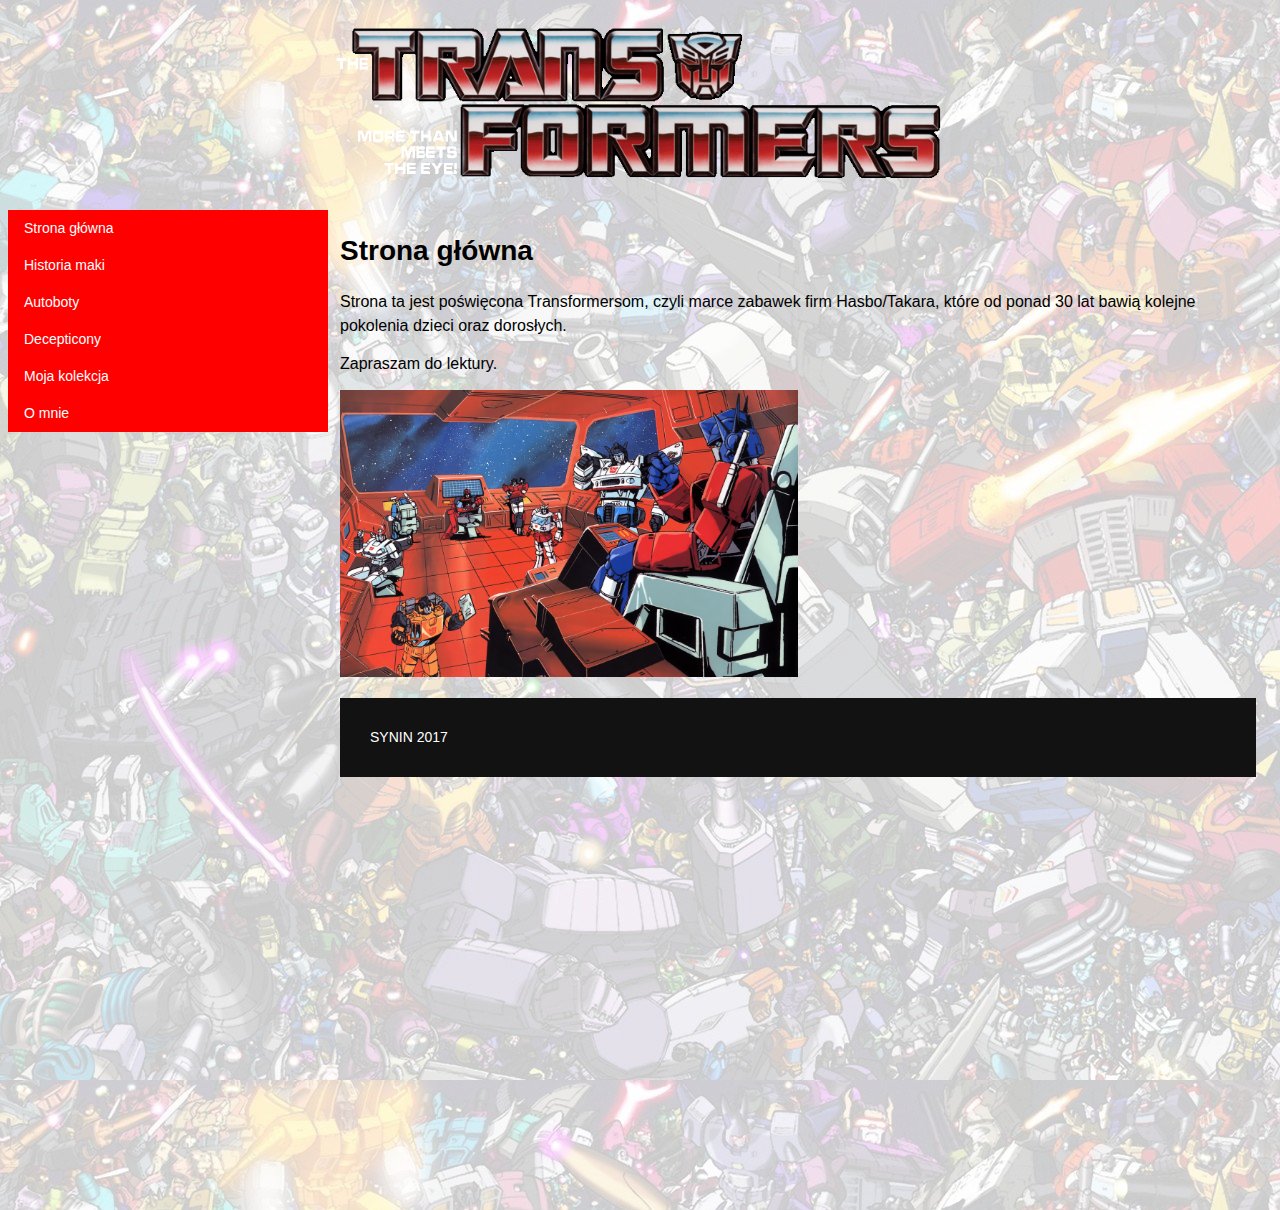
<file: docs/index.html>
<!DOCTYPE HTML>
<html lang="pl">
<head>
<meta charset="utf-8">
<meta name="viewport" content="width=device-width, initial-scale=1, maximum-scale=1">
<title>Transformersy</title>
<link rel="stylesheet" href="css/style.css">
</head>
<body>
 
<div id="container">

<header> 
<img src="images/Transformers-Logo_01.gif" />

</header>
 
<!-- sidebar -->
<ul class="sidenav">
 <li><a href="index.html" title="Strona głóna">Strona główna</a></li>
 <li><a href="Transformersy.html" title="Transformersy">Historia maki</a></li>
 <li><a href="Autoboty.html" title="Autoboty">Autoboty</a></li>
 <li><a href="Decepticony.html" title="Decepticony">Decepticony</a></li>
 <li><a href="kolekcja.html" title="Moja kolekcja">Moja kolekcja</a></li>
 <li><a href="omnie.html" title="O mnie">O mnie</a></li>
</ul>

<!-- main -->
<div class="content">
  <h1>Strona główna</h1>
<p><font size="3">Strona ta jest poświęcona Transformersom, czyli marce zabawek firm Hasbo/Takara, które od ponad 30 lat bawią kolejne pokolenia dzieci oraz dorosłych.</font></p>
<p>
<p><font size="3">Zapraszam do lektury.</font></p>
<img src="images/Transformers main.jpg" width=50%; height=auto;/>


<!-- footer -->
<footer>
<p>SYNIN 2017</p>
</footer>
 
</div>
</div>
 
</body>
</html>
</file>
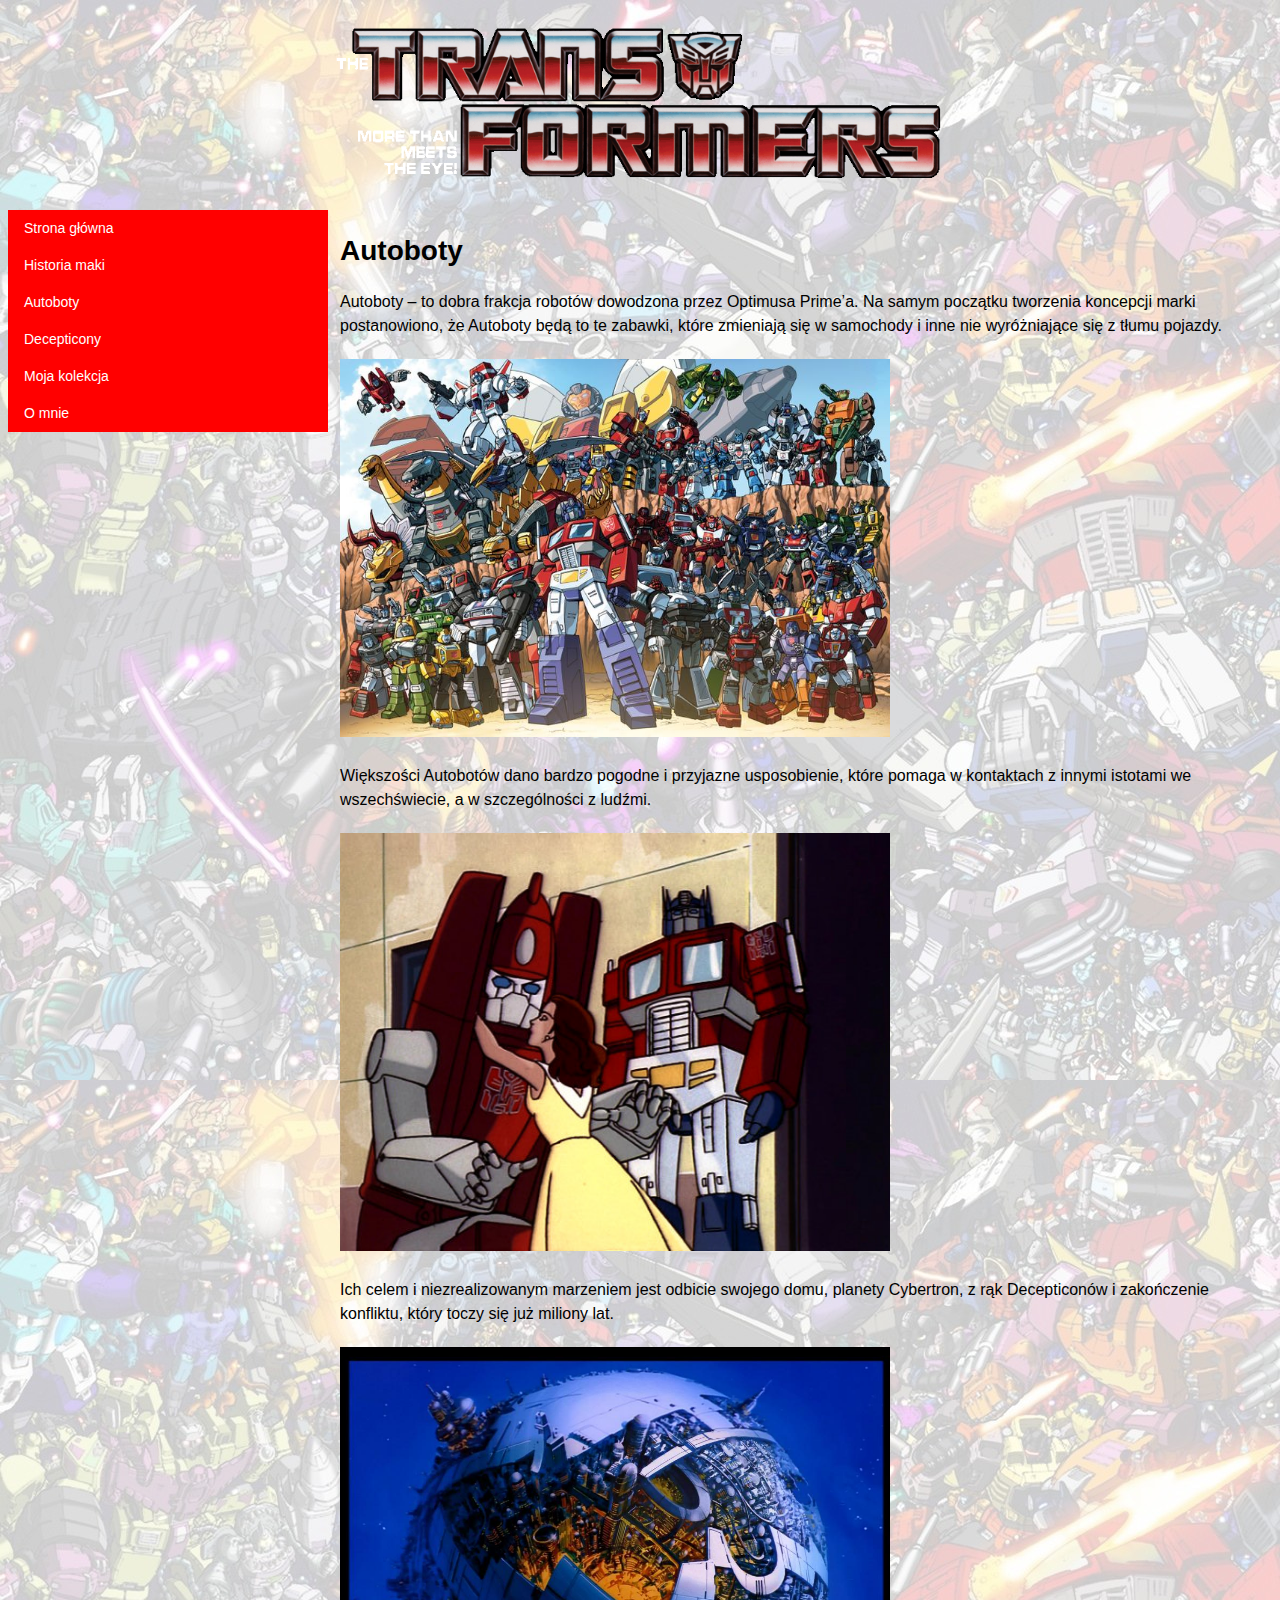
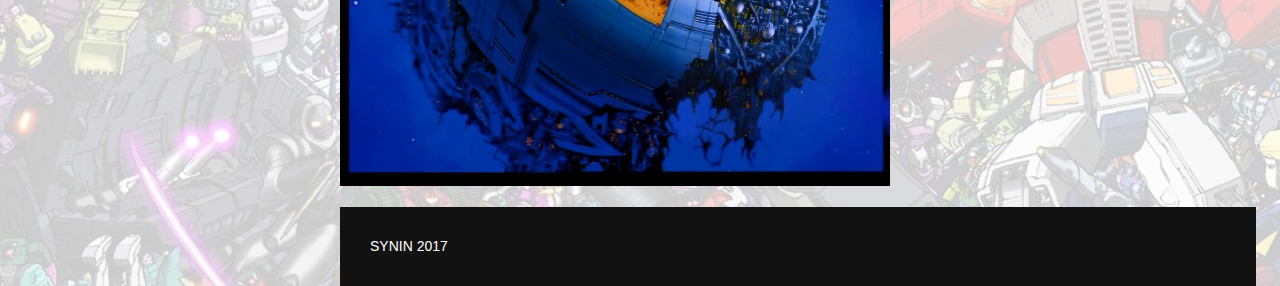
<file: docs/Autoboty.html>
<!DOCTYPE HTML>
<html lang="pl">
<head>
<meta charset="utf-8">
<meta name="viewport" content="width=device-width, initial-scale=1, maximum-scale=1">
<title>Transformersy</title>
<link rel="stylesheet" href="css/style.css">
</head>
<body>
 
<div id="container">

<header> 
<img src="images/Transformers-Logo_01.gif" width=80%; height=80%; />

</header>
 
<!-- sidebar -->
<ul class="sidenav">
 <li><a href="index.html" title="Strona głóna">Strona główna</a></li>
 <li><a href="Transformersy.html" title="Transformersy">Historia maki</a></li>
 <li><a href="Autoboty.html" title="Autoboty">Autoboty</a></li>
 <li><a href="Decepticony.html" title="Decepticony">Decepticony</a></li>
 <li><a href="kolekcja.html" title="Moja kolekcja">Moja kolekcja</a></li>
 <li><a href="omnie.html" title="O mnie">O mnie</a></li>
</ul>
 
<!-- main -->
<div class="content">
  <h1>Autoboty</h1>
<p><font size="3">Autoboty – to dobra frakcja robotów dowodzona przez Optimusa Prime’a. 
 Na samym początku tworzenia koncepcji marki postanowiono, że Autoboty będą to te zabawki, 
które zmieniają się w samochody i inne nie wyróżniające się z tłumu pojazdy.</font>
<br><br>
<a target="_blank" href="images/Autoboty-all.jpg">
    <img src="images/Autoboty-all.jpg" width=60%; height=auto; />
 </a>
<br><br>
<font size="3">Większości Autobotów dano bardzo pogodne i przyjazne usposobienie, które pomaga w kontaktach 
z innymi istotami we wszechświecie, a w szczególności z ludźmi.</font>
<br><br>
<a target="_blank" href="images/Astoria_kisses_Powerglide.jpg">
    <img src="images/Astoria_kisses_Powerglide.jpg" width=60%; height=auto; />
</a>
<br><br>
<font size="3">Ich celem i niezrealizowanym marzeniem jest odbicie swojego domu, planety Cybertron, 
z rąk Decepticonów i zakończenie konfliktu, który toczy się już miliony lat.</font>
<br><br>
<a target="_blank" href="images/Cybertron.jpg">
    <img src="images/Cybertron.jpg" width=60%; height=auto; />
</a>
<!-- footer -->
<footer>
<p>SYNIN 2017</p>
</footer>
</div> 
</div>
 
</body>
</html>
</file>
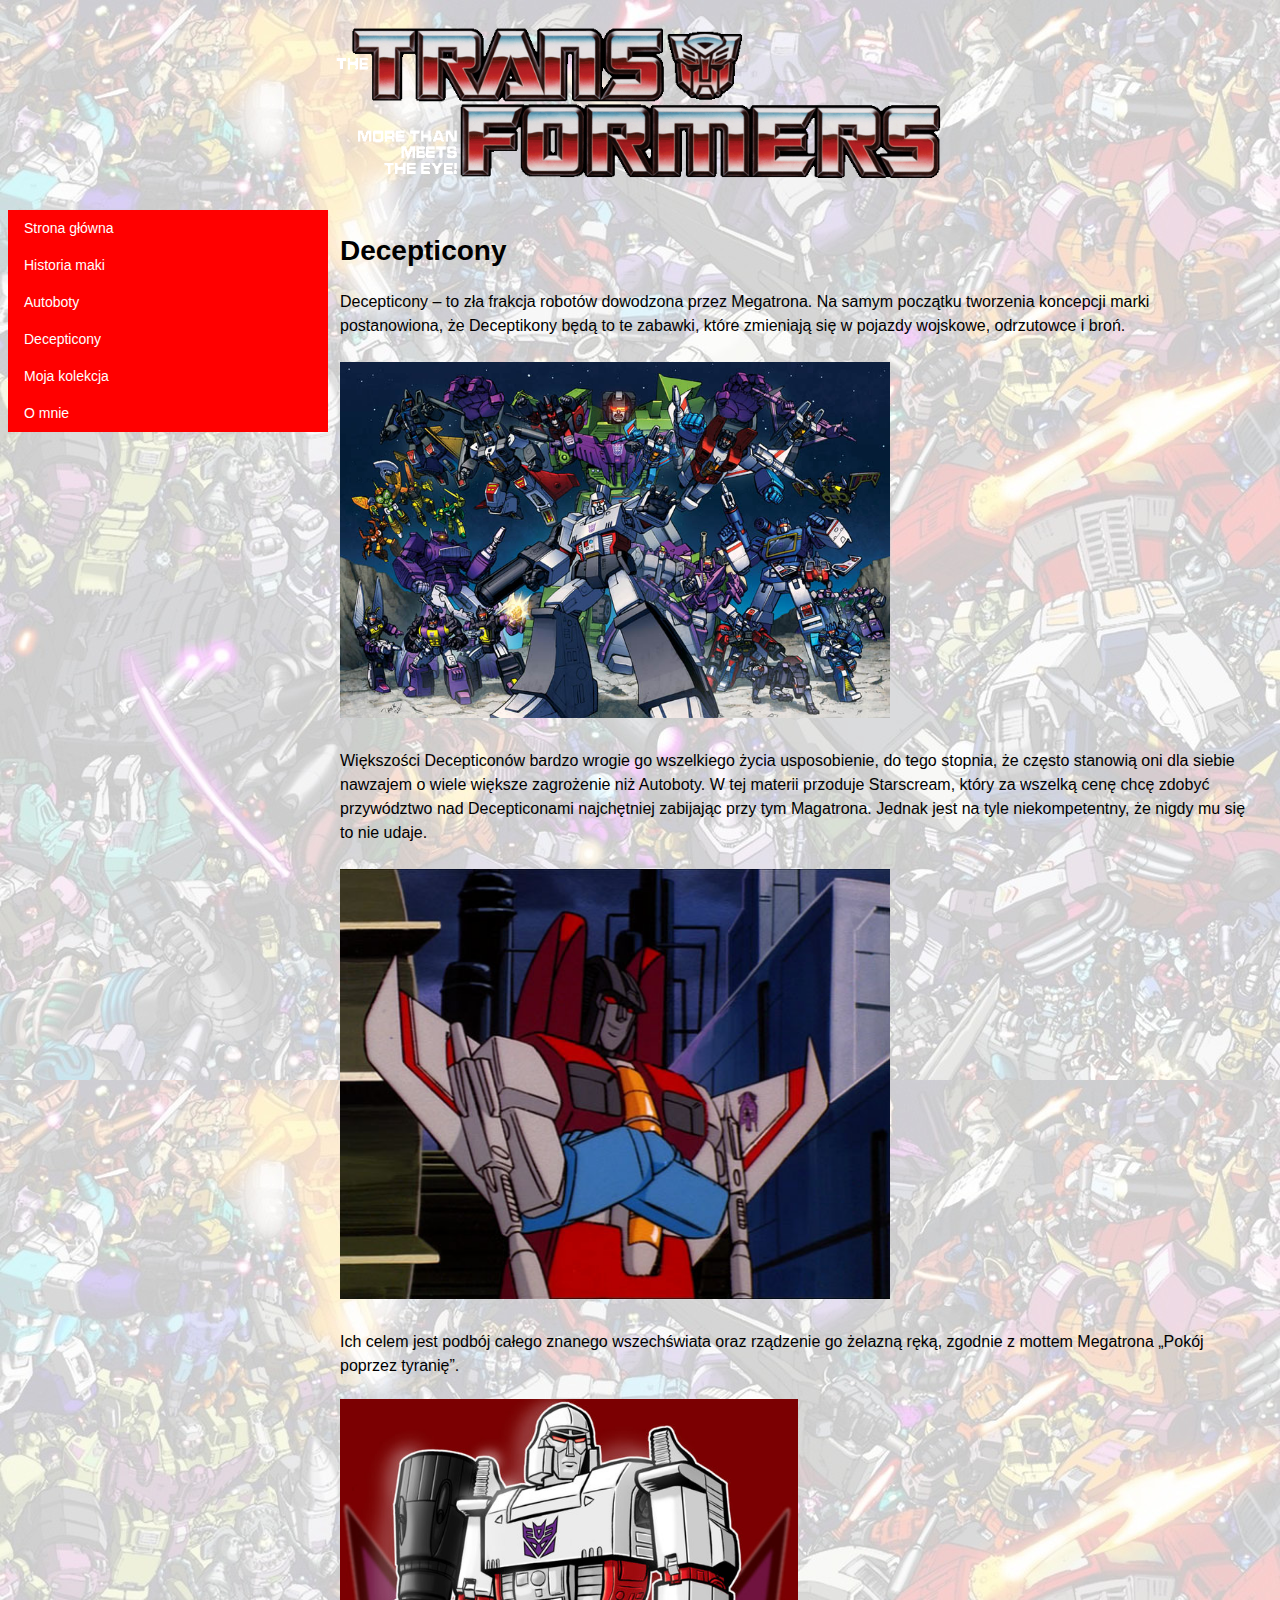
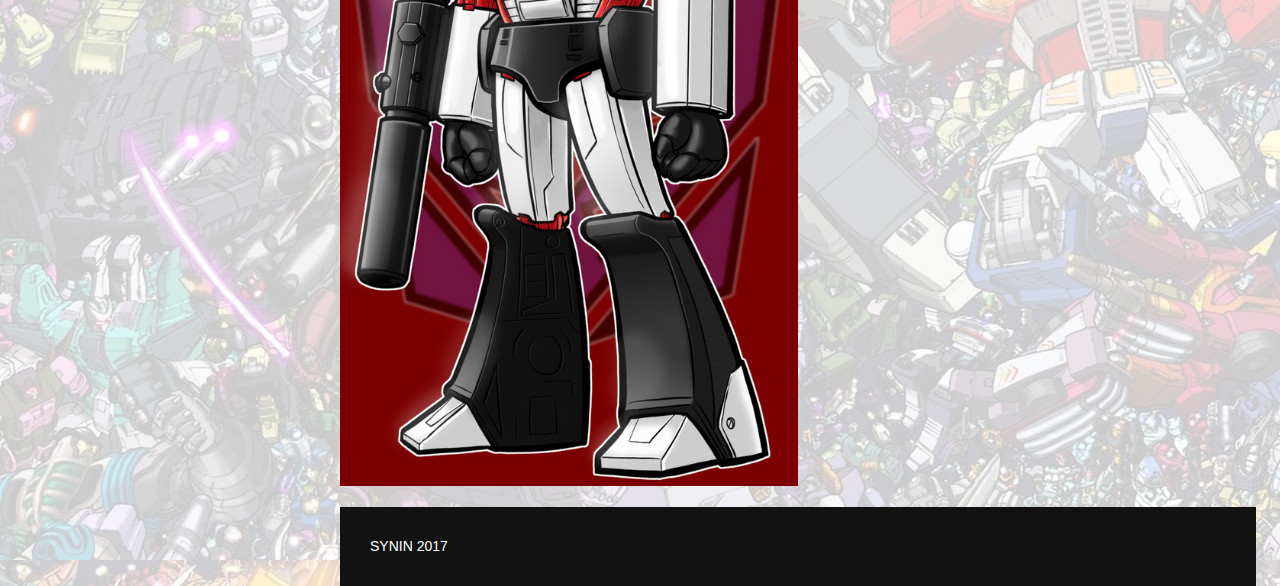
<file: docs/Decepticony.html>
<!DOCTYPE HTML>
<html lang="pl">
<head>
<meta charset="utf-8">
<meta name="viewport" content="width=device-width, initial-scale=1, maximum-scale=1">
<title>Transformersy</title>
<link rel="stylesheet" href="css/style.css">
</head>
<body>
 
<div id="container">

<header> 
<img src="images/Transformers-Logo_01.gif" width=80%; height=80%; />

</header>
 
<!-- sidebar -->
<ul class="sidenav">
 <li><a href="index.html" title="Strona głóna">Strona główna</a></li>
 <li><a href="Transformersy.html" title="Transformersy">Historia maki</a></li>
 <li><a href="Autoboty.html" title="Autoboty">Autoboty</a></li>
 <li><a href="Decepticony.html" title="Decepticony">Decepticony</a></li>
 <li><a href="kolekcja.html" title="Moja kolekcja">Moja kolekcja</a></li>
 <li><a href="omnie.html" title="O mnie">O mnie</a></li>
</ul>

<!-- main -->
<div class="content">
  <h1>Decepticony</h1>
<p><font size="3">Decepticony – to zła frakcja robotów dowodzona przez Megatrona. Na samym początku 
tworzenia koncepcji marki postanowiona, że Deceptikony będą to te zabawki, które zmieniają się w pojazdy wojskowe, odrzutowce i broń.
<br><br>
<img src="images/Decepticons-all.jpg" width=60%; height=auto; />
<br><br>
Większości Decepticonów bardzo wrogie go wszelkiego życia usposobienie, 
do tego stopnia, że często stanowią oni dla siebie nawzajem o wiele większe zagrożenie niż Autoboty. 
W tej materii przoduje Starscream, który za wszelką cenę chcę zdobyć przywództwo nad Decepticonami 
najchętniej zabijając przy tym Magatrona. Jednak jest na tyle niekompetentny, że nigdy mu się to nie udaje.
<br><br>
<img src="images/starscream.jpg" width=60%; height=auto; />
<br><br>
Ich celem jest podbój całego znanego wszechświata oraz rządzenie go żelazną ręką, 
zgodnie z mottem Megatrona „Pokój poprzez tyranię”.</font>
<br><br>
<img src="images/Magatron.jpg" width=50%; height=auto; />
 
<!-- footer -->
<footer>
<p>SYNIN 2017</p>
</footer>

</div>
</div>
 
</body>
</html>
</file>
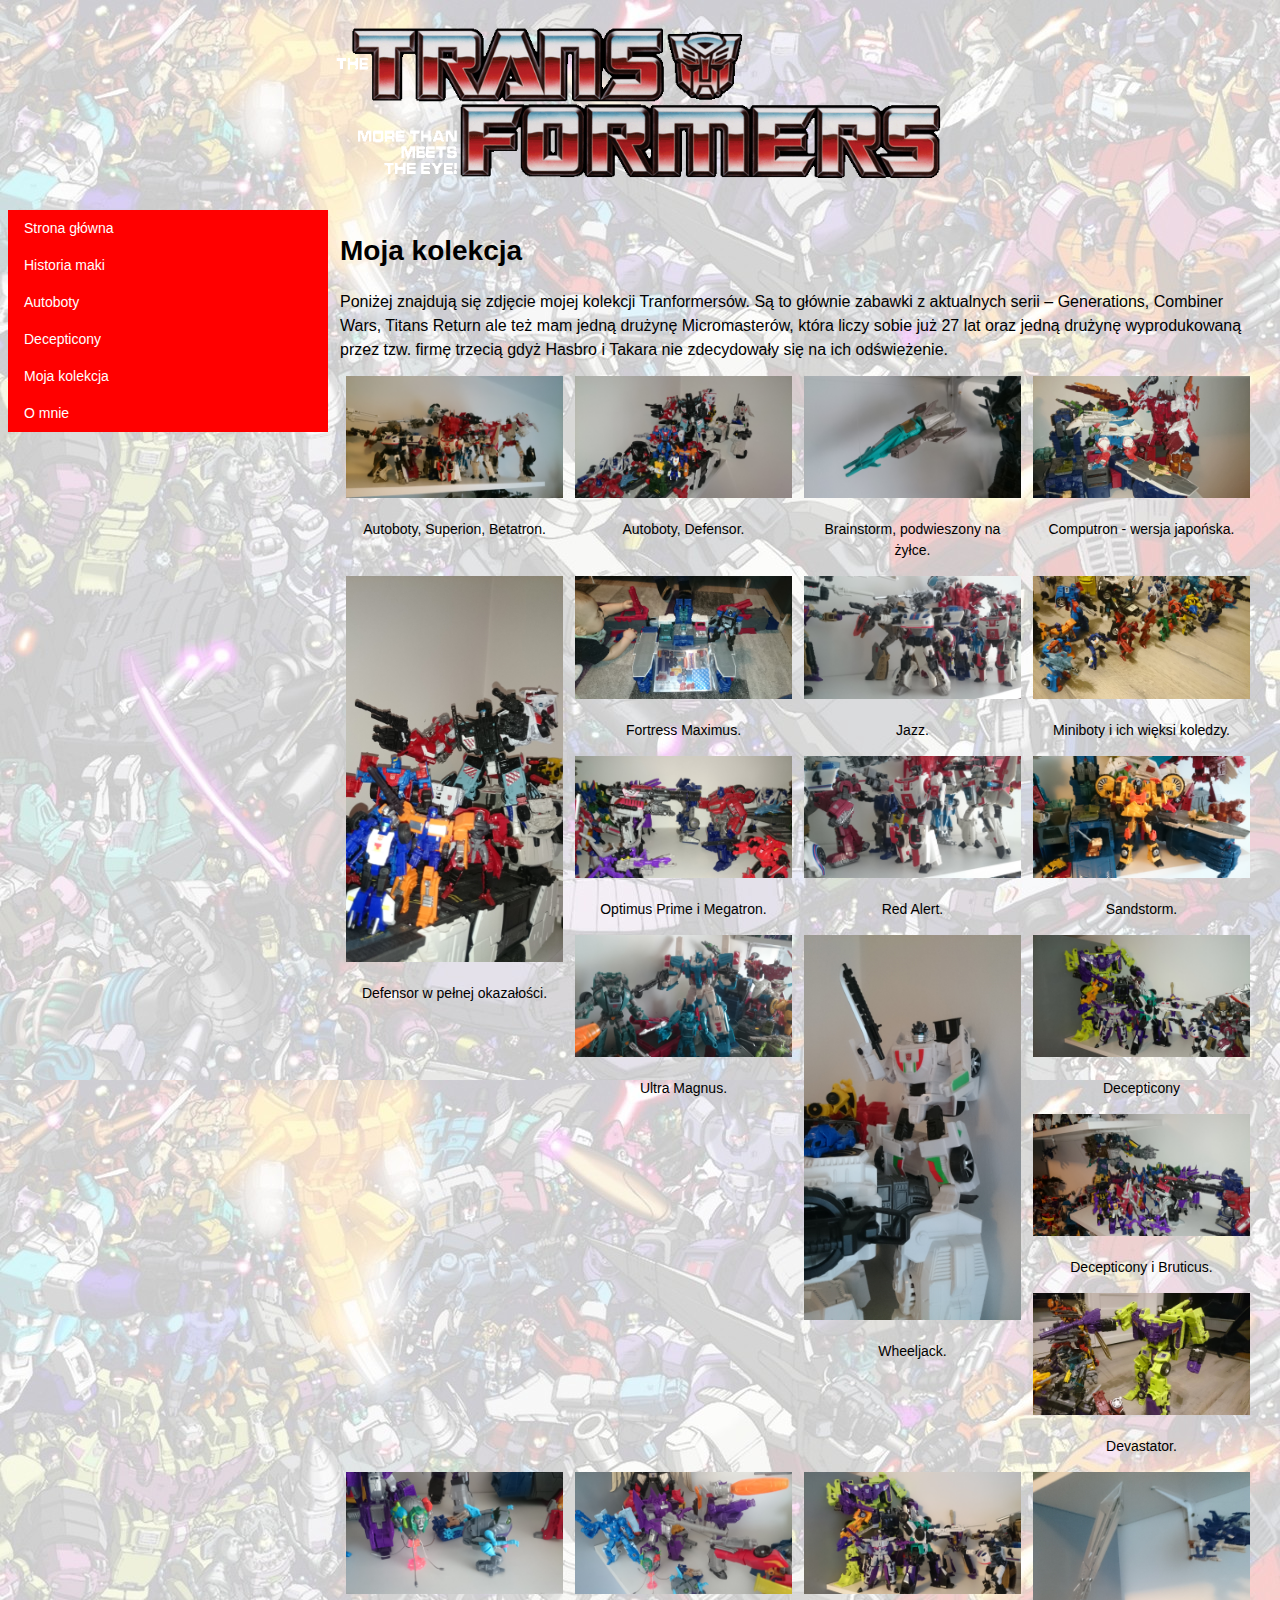
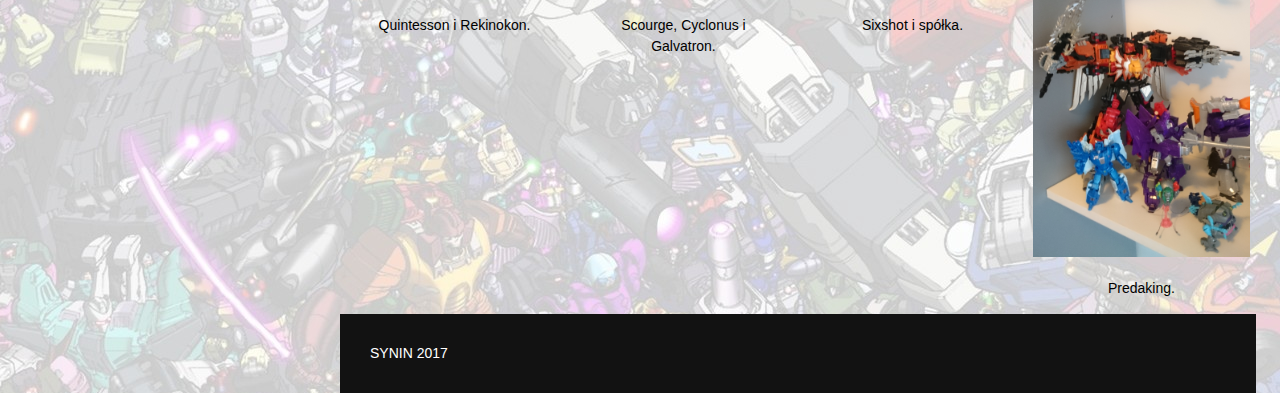
<file: docs/kolekcja.html>
<!DOCTYPE HTML>
<html lang="pl">
<head>
<meta charset="utf-8">
<meta name="viewport" content="width=device-width, initial-scale=1, maximum-scale=1">
<title>Transformersy</title>
<link rel="stylesheet" href="css/style.css">
</head>
<body>
 
<div id="container">

<header> 
<img src="images/Transformers-Logo_01.gif" />

</header>
 
<!-- sidebar -->
<ul class="sidenav">
 <li><a href="index.html" title="Strona głóna">Strona główna</a></li>
 <li><a href="Transformersy.html" title="Transformersy">Historia maki</a></li>
 <li><a href="Autoboty.html" title="Autoboty">Autoboty</a></li>
 <li><a href="Decepticony.html" title="Decepticony">Decepticony</a></li>
 <li><a href="kolekcja.html" title="Moja kolekcja">Moja kolekcja</a></li>
 <li><a href="omnie.html" title="O mnie">O mnie</a></li>
</ul>

<!-- main -->
<div class="content">
  <h1>Moja kolekcja</h1>
<p><font size="3">Poniżej znajdują się zdjęcie mojej kolekcji Tranformersów. 
Są to głównie zabawki z aktualnych serii – Generations, Combiner Wars, Titans Return ale też mam jedną drużynę Micromasterów, 
która liczy sobie już 27 lat oraz jedną drużynę wyprodukowaną przez tzw. 
firmę trzecią gdyż Hasbro i Takara nie zdecydowały się na ich odświeżenie.</font></p>
<p> </p>

<!-- gallery -->

<div class="responsive">
 <div class="gallery">
  <a target="_blank" href="images/Autoboty.JPG">
    <img src="images/Autoboty.JPG" alt="Autoboty, Superion, Betatron" width="240" height="135">
  </a>
  <div class="desc">Autoboty, Superion, Betatron.</div>
 </div>
</div>
 
<div class="responsive">
 <div class="gallery">
  <a target="_blank" href="images/Autoboty3.JPG">
    <img src="images/Autoboty3.JPG" alt="Autoboty, Defensor" width="240" height="135">
  </a>
  <div class="desc">Autoboty, Defensor.</div>
 </div>
</div>
 
<div class="responsive">
 <div class="gallery">
  <a target="_blank" href="images/Brainstorm.JPG">
    <img src="images/Brainstorm.JPG" alt="Brainstorm" width="240" height="135">
  </a>
  <div class="desc">Brainstorm, podwieszony na żyłce.</div>
 </div>
</div>
 
<div class="responsive">
 <div class="gallery">
  <a target="_blank" href="images/Computron.jpg">
    <img src="images/Computron.jpg" alt="Computron" width="240" height="135">
  </a>
  <div class="desc">Computron - wersja japońska.</div>
 </div>
</div>
 
<div class="clearfix"></div>
 
<div class="responsive">
 <div class="gallery">
  <a target="_blank" href="images/Defensor2.JPG">
    <img src="images/Defensor2.JPG" alt="Autoboty z Defensorem" width="240" height="135">
  </a>
  <div class="desc">Defensor w pełnej okazałości.</div>
 </div>
</div>
 
<div class="responsive">
 <div class="gallery">
  <a target="_blank" href="images/Fortmax.jpg">
    <img src="images/Fortmax.jpg" alt="Fortress Maximus" width="240" height="135">
  </a>
  <div class="desc">Fortress Maximus.</div>
 </div>
</div>
 
<div class="responsive">
 <div class="gallery">
  <a target="_blank" href="images/Jazz.JPG">
    <img src="images/Jazz.JPG" alt="Jazz" width="240" height="135">
  </a>
  <div class="desc">Jazz.</div>
 </div>
</div>
 
<div class="responsive">
 <div class="gallery">
  <a target="_blank" href="images/Minibots1.jpg">
    <img src="images/Minibots1.jpg" alt="Miniboty" width="240" height="135">
  </a>
  <div class="desc">Miniboty i ich więksi koledzy.</div>
 </div>
</div>
 
<div class="responsive">
 <div class="gallery">
  <a target="_blank" href="images/OptimusvsMegatron.JPG">
    <img src="images/OptimusvsMegatron.JPG" alt="Optimus" width="240" height="135">
  </a>
  <div class="desc">Optimus Prime i Megatron.</div>
 </div>
</div>
 
<div class="responsive">
 <div class="gallery">
  <a target="_blank" href="images/Redalert.JPG">
    <img src="images/Redalert.JPG" alt="Red Alert" width="240" height="135">
  </a>
  <div class="desc">Red Alert.</div>
 </div>
</div>
 
 <div class="responsive">
 <div class="gallery">
  <a target="_blank" href="images/Sandstorm.JPG">
    <img src="images/Sandstorm.JPG" alt="Autoboty, Defensor" width="240" height="135">
  </a>
  <div class="desc">Sandstorm.</div>
 </div>
</div>

<div class="responsive">
 <div class="gallery">
  <a target="_blank" href="images/Ultramagnus1.JPG">
    <img src="images/Ultramagnus1.JPG" alt="Ultra Magnus" width="240" height="135">
  </a>
  <div class="desc">Ultra Magnus.</div>
 </div>
</div>
 
<div class="responsive">
 <div class="gallery">
  <a target="_blank" href="images/Wheeljack.JPG">
    <img src="images/Wheeljack.JPG" alt="Wheeljack" width="240" height="135">
  </a>
  <div class="desc">Wheeljack.</div>
 </div>
</div>

<div class="responsive">
 <div class="gallery">
  <a target="_blank" href="images/Decepticony.JPG">
    <img src="images/Decepticony.JPG" alt="Autoboty" width="240" height="135">
  </a>
  <div class="desc">Decepticony</div>
 </div>
</div>

<div class="responsive">
 <div class="gallery">
  <a target="_blank" href="images/Bruticus.JPG">
    <img src="images/Bruticus.JPG" alt="Autoboty" width="240" height="135">
  </a>
  <div class="desc">Decepticony i Bruticus.</div>
 </div>
</div>

<div class="responsive">
 <div class="gallery">
  <a target="_blank" href="images/Devastator.jpg">
    <img src="images/Devastator.jpg" alt="Autoboty" width="240" height="135">
  </a>
  <div class="desc">Devastator.</div>
 </div>
</div>

<div class="responsive">
 <div class="gallery">
  <a target="_blank" href="images/Quinteson.JPG">
    <img src="images/Quinteson.JPG" alt="Autoboty" width="240" height="135">
  </a>
  <div class="desc">Quintesson i Rekinokon.</div>
 </div>
</div>
 
<div class="responsive">
 <div class="gallery">
  <a target="_blank" href="images/Cyclonus.JPG">
    <img src="images/Cyclonus.JPG" alt="Autoboty" width="240" height="135">
  </a>
  <div class="desc">Scourge, Cyclonus i Galvatron.</div>
 </div>
</div>
 
<div class="responsive">
 <div class="gallery">
  <a target="_blank" href="images/Sixshot.JPG">
    <img src="images/Sixshot.JPG" alt="Autoboty" width="240" height="135">
  </a>
  <div class="desc">Sixshot i spółka.</div>
 </div>
</div>
 
<div class="responsive">
 <div class="gallery">
  <a target="_blank" href="images/Predaking.JPG">
    <img src="images/Predaking.JPG" alt="Autoboty" width="240" height="135">
  </a>
  <div class="desc">Predaking.</div>
 </div>
</div>
 
<!-- footer -->
<footer>
<p>SYNIN 2017</p>
</footer>

</div>
</div> 
</body>
</html>
</file>
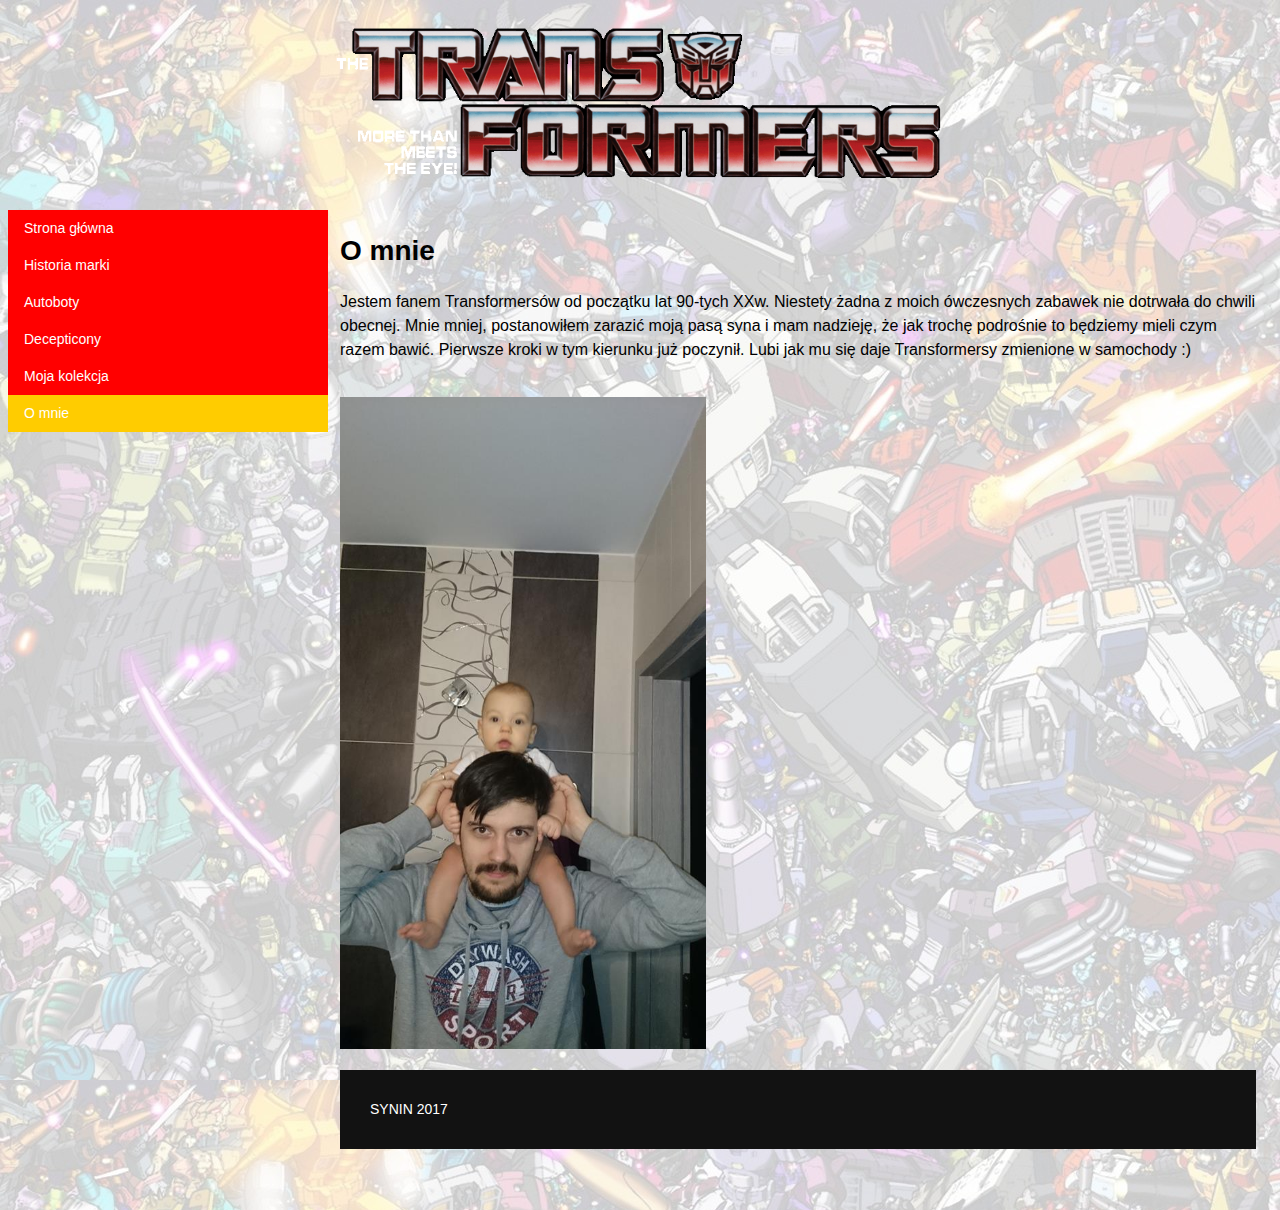
<file: docs/omnie.html>
<!DOCTYPE HTML>
<html lang="pl">
<head>
<meta charset="utf-8">
<meta name="viewport" content="width=device-width, initial-scale=1, maximum-scale=1">
<title>Transformersy</title>
<link rel="stylesheet" href="css/style.css">
</head>
<body>
 
<div id="container">

<header> 
<img src="images/Transformers-Logo_01.gif" width=400; height=124; />

</header>
 
<!-- sidebar -->
<ul class="sidenav">
 <li><a href="index.html" title="Strona głóna">Strona główna</a></li>
 <li><a href="Transformersy.html" title="Transformersy">Historia marki</a></li>
 <li><a href="Autoboty.html" title="Autoboty">Autoboty</a></li>
 <li><a href="Decepticony.html" title="Decepticony">Decepticony</a></li>
 <li><a href="kolekcja.html" title="Moja kolekcja">Moja kolekcja</a></li>
 <li><a class="active" href="omnie.html" title="O mnie">O mnie</a></li>
</ul>
 
<!-- main -->
<div class="content">
  <h1>O mnie</h1>
<p><font size="3">Jestem fanem Transformersów od początku lat 90-tych XXw. Niestety żadna z moich ówczesnych zabawek 
nie dotrwała do chwili obecnej. Mnie mniej, postanowiłem zarazić moją pasą syna i mam nadzieję, że jak trochę 
podrośnie to będziemy mieli czym razem bawić. Pierwsze kroki w tym kierunku już poczynił. Lubi jak mu się daje 
Transformersy zmienione w samochody :)</font></p>
<br>
  <a target="_blank" href="images/Ja.jpg">
    <img src="images/Ja.jpg" alt="Ja" width=40%; height=auto;>
  </a>
  
<!-- footer -->
<footer>
<p>SYNIN 2017</p>
</footer>
</div> 
</div>
 
</body>
</html>
</file>
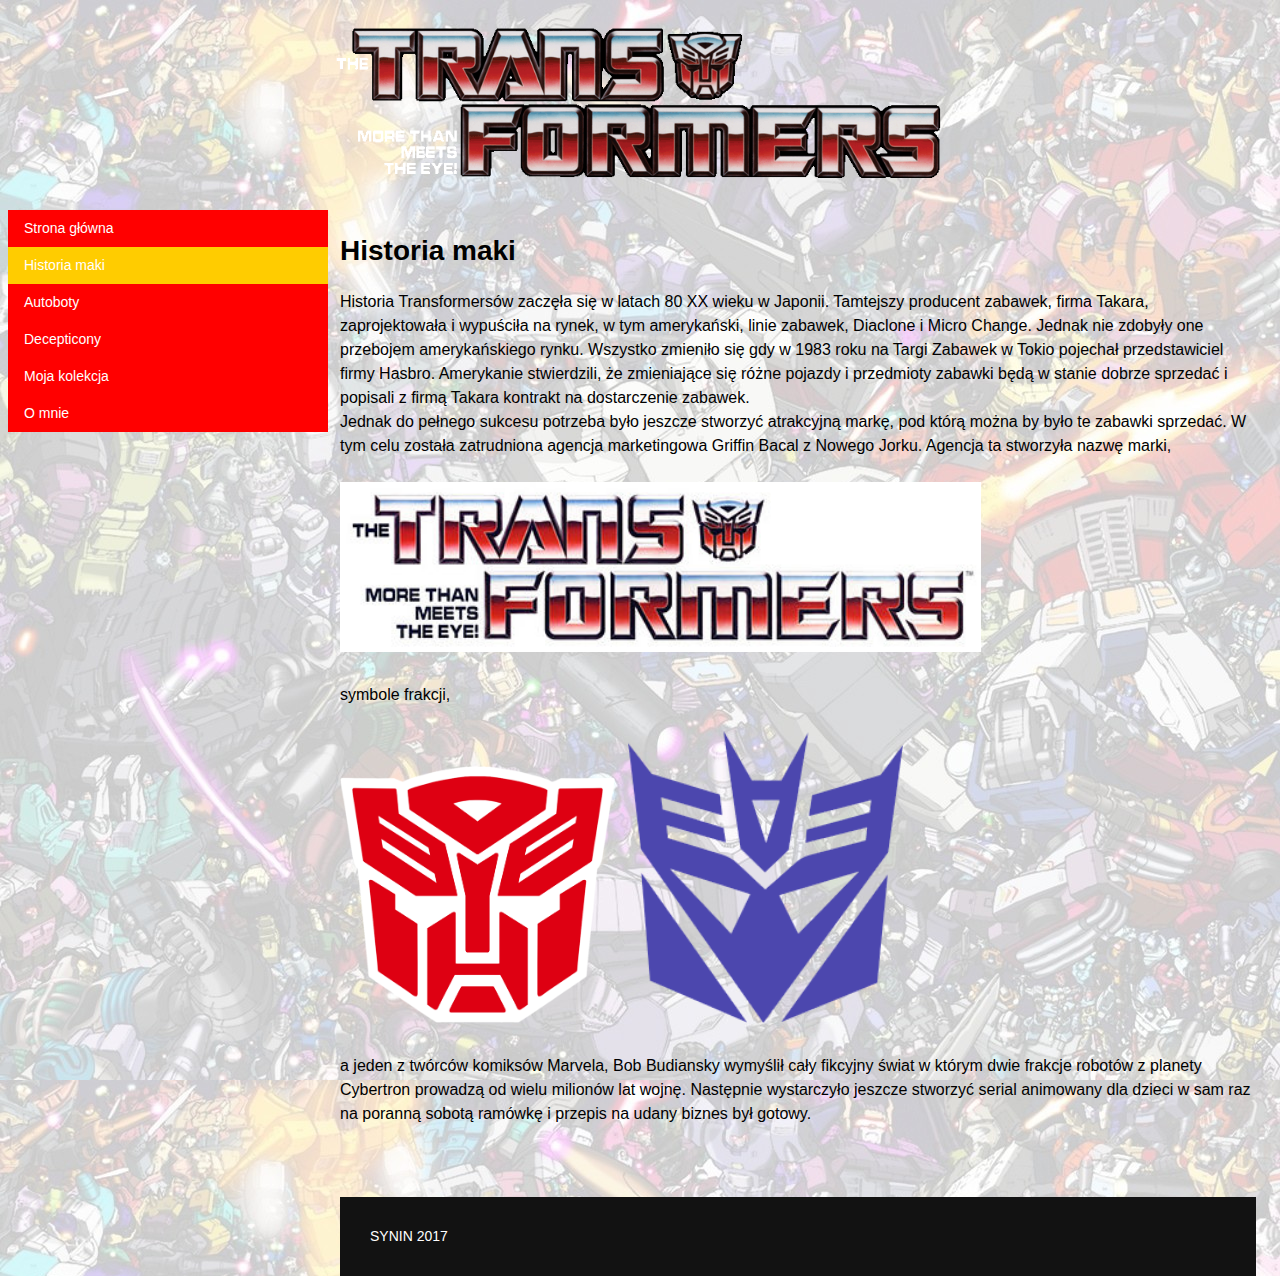
<file: docs/Transformersy.html>
<!DOCTYPE HTML>
<html lang="pl">
<head>
<meta charset="utf-8">
<meta name="viewport" content="width=device-width, initial-scale=1, maximum-scale=1">
<title>Transformersy</title>
<link rel="stylesheet" href="css/style.css">
</head>
<body>
 
<div id="container">

<header> 
<img src="images/Transformers-Logo_01.gif" width=80%; height=80%; />

</header>
 
<!-- sidebar -->
<ul class="sidenav">
 <li><a href="index.html" title="Strona głóna">Strona główna</a></li>
 <li><a class="active" href="Transformersy.html" title="Transformersy">Historia maki</a></li>
 <li><a href="Autoboty.html" title="Autoboty">Autoboty</a></li>
 <li><a href="Decepticony.html" title="Decepticony">Decepticony</a></li>
 <li><a href="kolekcja.html" title="Moja kolekcja">Moja kolekcja</a></li>
 <li><a href="omnie.html" title="O mnie">O mnie</a></li>
</ul>
 
<!-- main -->
<div class="content">
  <h1>Historia maki</h1>
<p><font size="3">Historia Transformersów zaczęła się w latach 80 XX wieku w Japonii. 
Tamtejszy producent zabawek, firma Takara, zaprojektowała i wypuściła na rynek, w tym amerykański, linie zabawek, 
Diaclone i Micro Change. Jednak nie zdobyły one przebojem amerykańskiego rynku. 
Wszystko zmieniło się gdy w 1983 roku na Targi Zabawek w Tokio pojechał przedstawiciel firmy Hasbro. 
Amerykanie stwierdzili, że zmieniające się różne pojazdy i przedmioty zabawki będą w stanie dobrze sprzedać i 
popisali z firmą Takara kontrakt na dostarczenie zabawek.
<br>
Jednak do pełnego sukcesu potrzeba było jeszcze stworzyć atrakcyjną markę, 
pod którą można by było te zabawki sprzedać. W tym celu została zatrudniona agencja marketingowa 
Griffin Bacal z Nowego Jorku. Agencja ta stworzyła nazwę marki,
<br><br>
<img src="images/500px-TheTransformers_Logo.jpg" width=70%; height=70%; />
<br><br>
symbole frakcji,
<br><br>
<img src="images/Autobot_symbol.png" width=30%; height=30%; /> &nbsp; <img src="images/Symbol_decept_reg.png" width=30%; height=30%; />
<br><br>
a jeden z twórców komiksów Marvela, Bob Budiansky wymyślił cały 
fikcyjny świat w którym dwie frakcje robotów z planety Cybertron prowadzą od wielu milionów lat wojnę. 
Następnie wystarczyło jeszcze stworzyć serial animowany dla dzieci w sam raz na poranną sobotą ramówkę 
i przepis na udany biznes był gotowy.
</font></p>
<br><br>

 
<!-- footer -->
<footer>
<p>SYNIN 2017</p>
</footer>

</div>
</div>
 
</body>
</html>
</file>
<file: docs/css/style.css>
html {width:100%;height:100%;}
body {font-family:Arial, Helvetica, Sans-serif;font-size:14px;line-height:1.5;font-weight:400;
    color:#000000;background-image:url("../images/TFG1Wallpaper.jpg");
    background-repeat: repeat-y;}
    
.container {width:1050px;margin:0 auto;}
 
header {width:100%;  height: 10%; text-align: center;overflow:hidden;}
header img {width:50%; height:50%}

<meta name="viewport" content="width=device-width, initial-scale=1.0">
<style>
body {margin: 0 10% 25% 0;}

ul.sidenav {
    list-style-type: none;
    margin: 0;
    padding: 0;
    width: 25%;
    background-color: #ff0000;
    position: fixed;
    height: auto;
    overflow: auto;
}

ul.sidenav li a {
    display: block;
    color: white;
    padding: 8px 16px;
    text-decoration: none;
}
 
ul.sidenav li a.active {
    background-color: #ffcc00;
    color: white;
}

ul.sidenav li a:hover:not(.active) {
    background-color: #9900cc;
    color: white;
}

div.content {
    margin-left: 25%;
    padding: 1px 16px;
    height: 1000px;
}

@media screen and (max-width: 900px) {
    ul.sidenav {
        width: 100%;
        height: auto;
        position: relative;
    }
    ul.sidenav li a {
        float: left;
        padding: 15px;
    }
    div.content {margin-left: 0;}
}

@media screen and (max-width: 400px) {
    ul.sidenav li a {
        text-align: center;
        float: none;
    }
}
 
footer {position:relative;clear:both;color:#FFF;background:#121212;padding:15px 0 15px 30px;margin-top:15px;}

}


<style>
div.gallery {
    border: 1px solid #ccc;
    margin: 5px 5px 5px 5px;
    
}

div.gallery:hover {
    background-color:#999999;
}

div.gallery img {
    width: 100%;
    height: auto;
}

div.desc {
    padding: 15px;
    text-align: center;
}

* {
    box-sizing: border-box;
}

.responsive {
    padding: 0 6px;
    float: left;
    width: 24.99999%;
}

@media only screen and (max-width: 700px){
    .responsive {
        width: 49.99999%;
        margin: 6px 0;
    }
}

@media only screen and (max-width: 500px){
    .responsive {
        width: 100%;
    }
}

.clearfix:after {
    content: "";
    display: table;
    clear: both;
}
</style>
</file>
